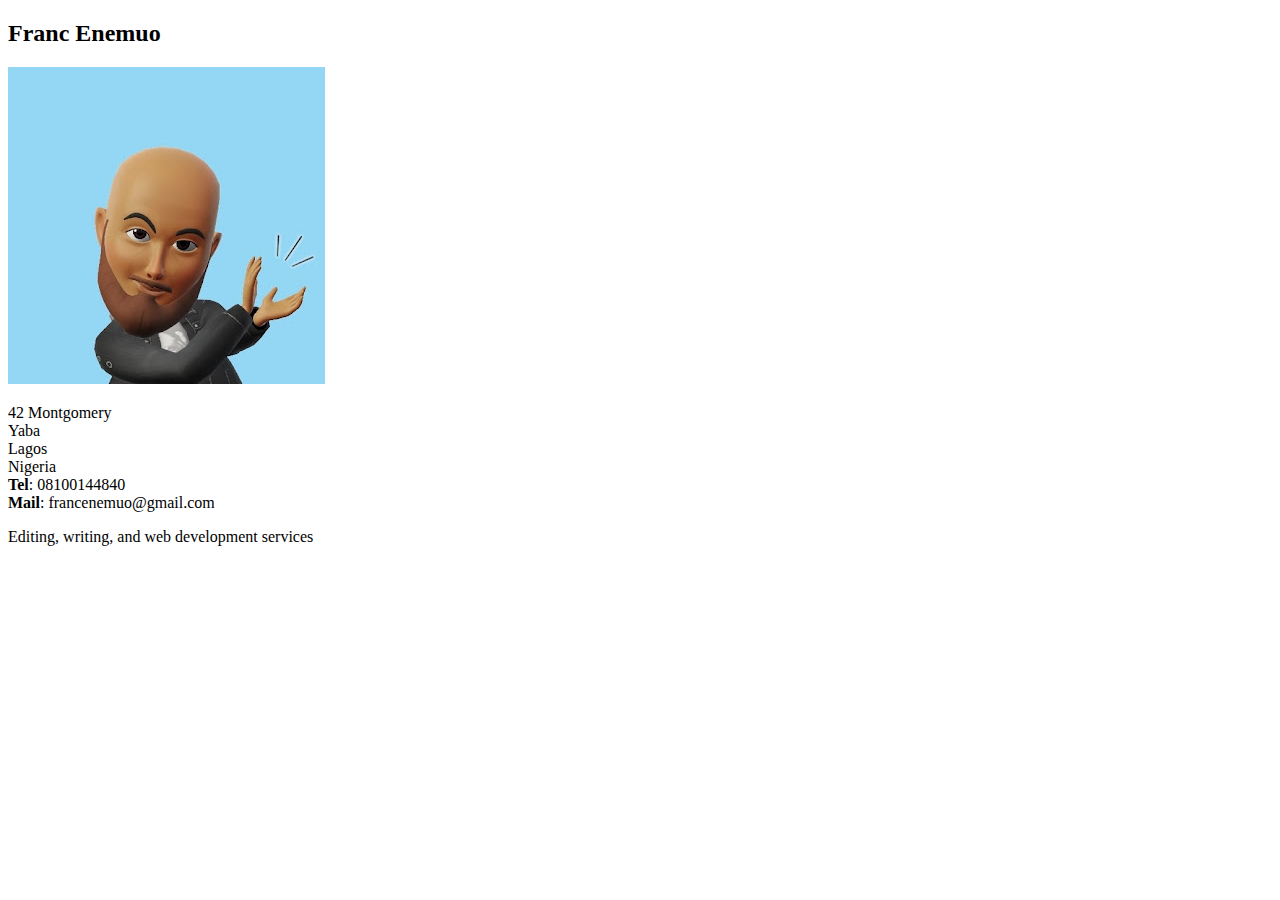
<file: card/index.html>
<!DOCTYPE html>
<html lang="en-US">
  <head>
    <meta charset="utf-8">
    <meta name="viewport" content="width=device-width">
    <title>Fundamental CSS comprehension</title>
  </head>
  <body>

  <section class="card">
    <header>
      <h2>Franc Enemuo</h2>
    </header>
    <article>
      <img src="./coderite.jpg" alt="A avatar of Franc - a man with glasses, a beard, and a bald head">
      <p>42 Montgomery<br>
         Yaba<br>
         Lagos<br>
         Nigeria<br>
        <strong>Tel</strong>: 08100144840<br>
        <strong>Mail</strong>: francenemuo@gmail.com</p>
    </article>
    <footer>
      <p>Editing, writing, and web development services</p>
    </footer>
  </section>

  </body>
</html>
</file>
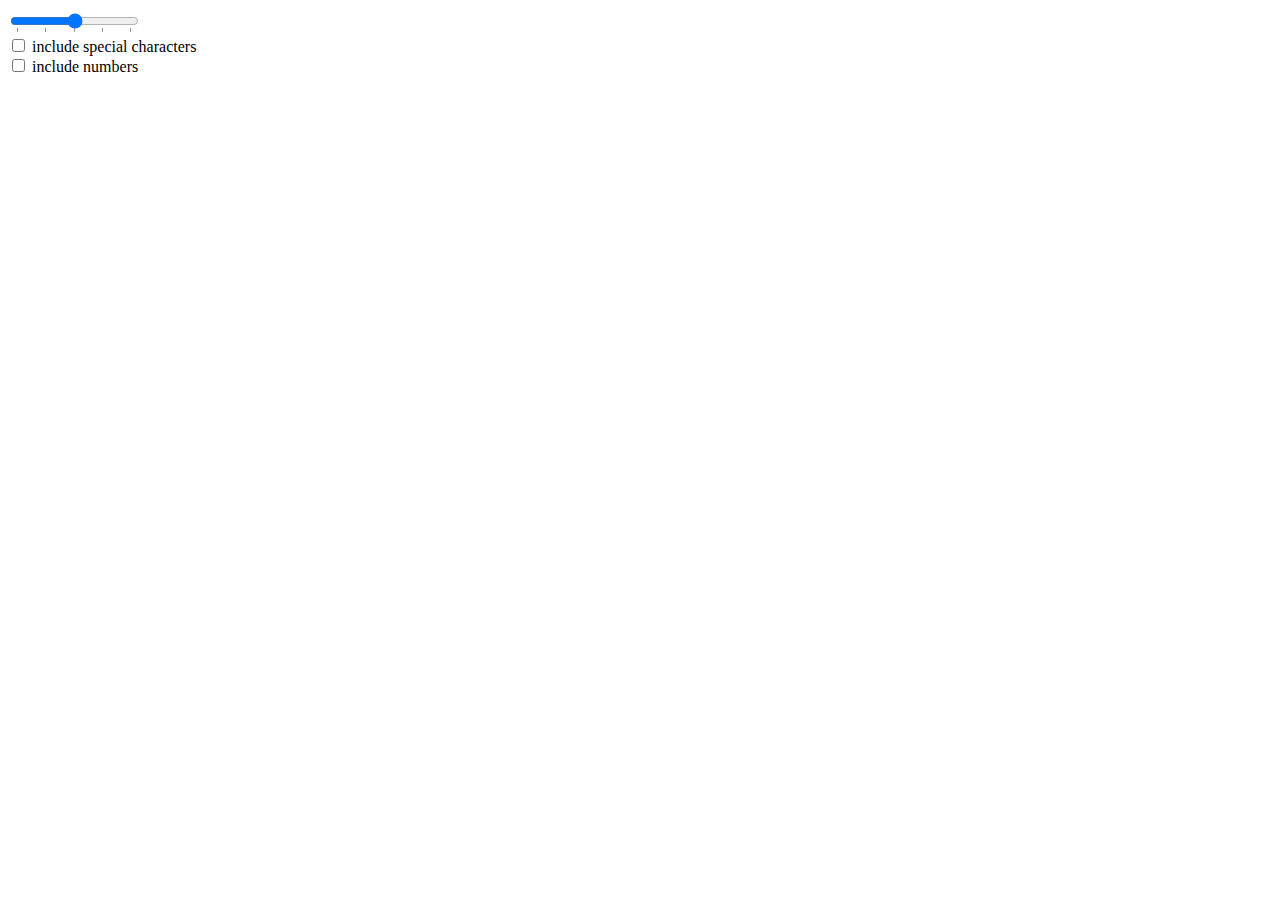
<file: pass.html>
<!DOCTYPE html>
<html lang="en">
<head>
    <meta charset="UTF-8">
    <meta name="viewport" content="width=device-width, initial-scale=1.0">
    <title>Password Generator</title>
</head>
<body>
    <main>
        <input type="range" name="range" id="range" min="6" max="10" step="1" placeholder="choose range of password" list="tickmarks">
        <datalist id="tickmarks">
            <option value="6">6 meters</option>
            <option value="6.5">6.5 meters</option>
            <option value="7">7 meters</option>
            <option value="7.5">7.5 meters</option>
            <option value="8">8 meters</option>
            <option value="8.5">8.5 meters</option>
            <option value="9">9 meters</option>
            <option value="9.5">9.5 meters</option>
            <option value="10">10 meters</option>
        </datalist>


        <span id="rangeValue"></span>

        <div>
            <input type="checkbox" name="special" id="special">
            <label for="special">include special characters</label>
        </div>
        <div>
            <input type="checkbox" name="numbers" id="numbers" >
            <label for="numbers">include numbers</label>
        </div>
        <p></p>
    </main>
</body>

<script>
    const para = document.querySelector('p');
    const inputs = document.querySelectorAll('input');
    const rangeValue = document.getElementById('rangeValue');
    
    function password(){
        let characters = 'qwertyuioplkjhgfdsazxcvbnmMNBVCXZASDFGHJKLPOIUYTREWQ'
        const numbers = '0987654321'
        const special = '!@#$%^&*()<>'
        const valueInMeters = (inputs[0].value); // Convert to meters
        rangeValue.textContent = `${valueInMeters} characters`; // Display the value in meters
        const arr = []

        for(let num = 1; num <= valueInMeters; num++){
            if(inputs[1].checked){
                characters += special 
            }
            if(inputs[2].checked){
                characters += numbers 
            }
            arr.push(characters[Math.floor(Math.random()*characters.length)])
        }
        para.textContent = arr.join('')
    }

    inputs[0].addEventListener('input', password);
</script>
</html>
</file>
